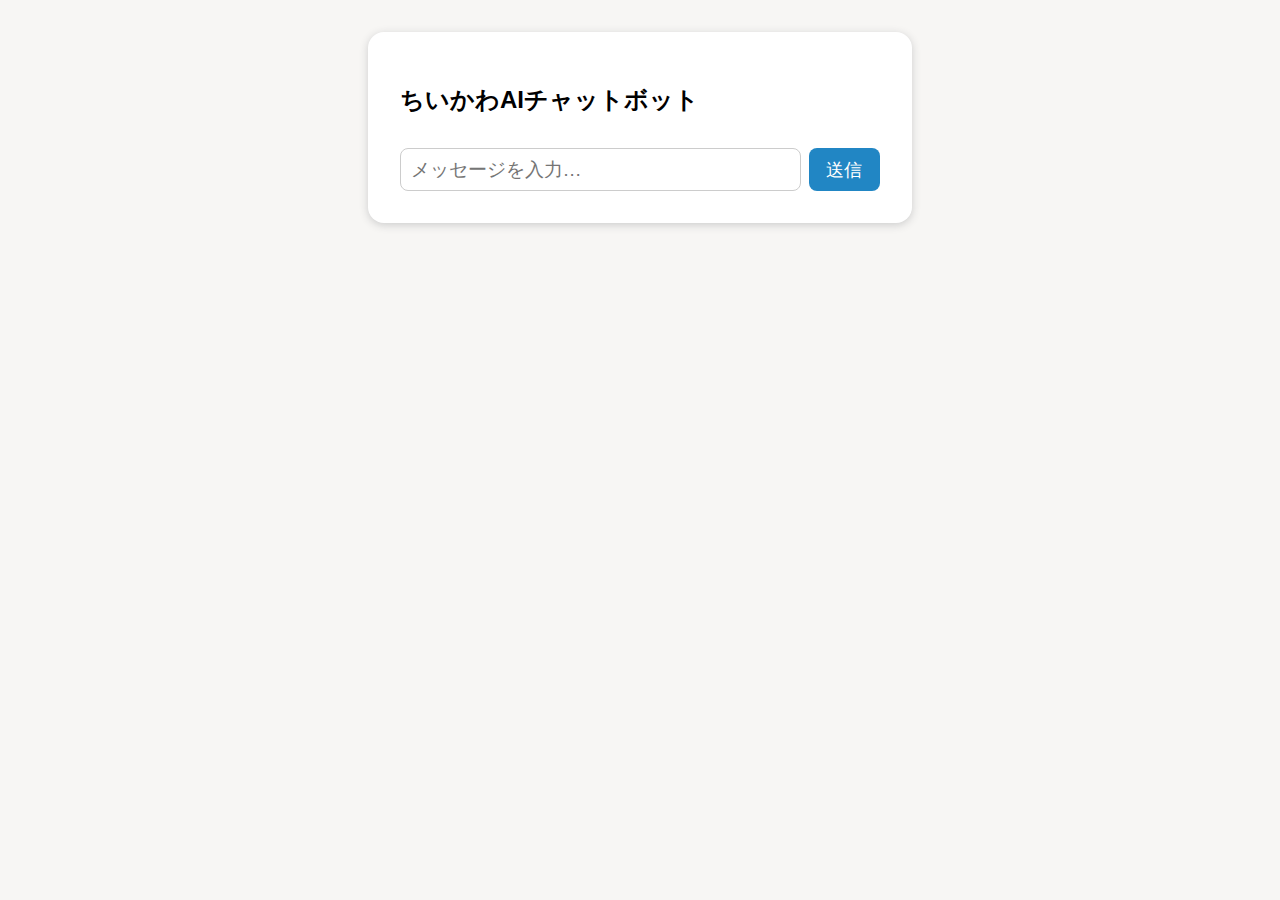
<file: templates/ask.html>
<!DOCTYPE html>
<html lang="ja">
<head>
    <meta charset="UTF-8">
    <title>ちいかわAIチャットボット</title>
    <meta name="viewport" content="width=device-width,initial-scale=1">
    <style>
        body { font-family: "Yu Gothic", sans-serif; background: #f7f6f4; margin: 0; }
        .chat-container { max-width: 480px; margin: 2em auto; background: #fff; border-radius: 16px; box-shadow: 0 2px 8px #ccc; padding: 2em; }
        .msg { margin-bottom: 1em; }
        .user { text-align: right; color: #555; }
        .ai { text-align: left; color: #2186c4; }
        .stamp { width: 80px; }
        form { display: flex; gap: 0.5em; margin-top: 2em; }
        input[type="text"] { flex: 1; font-size: 1.2em; padding: 0.5em; border-radius: 8px; border: 1px solid #ccc; }
        button { padding: 0.5em 1em; border-radius: 8px; border: none; background: #2186c4; color: #fff; font-size: 1.1em; }
    </style>
</head>
<body>
    <div class="chat-container">
        <h2>ちいかわAIチャットボット</h2>
        <div id="chat-area">
            <!-- メッセージ表示ここに追加 -->
        </div>
        <form id="chat-form" autocomplete="off">
            <input type="text" id="message" placeholder="メッセージを入力…" required>
            <button type="submit">送信</button>
        </form>
    </div>
    <script>
        const chatArea = document.getElementById('chat-area');
        const chatForm = document.getElementById('chat-form');
        const messageInput = document.getElementById('message');

        // 履歴保存用（シンプルなJS配列だけど後で拡張可！）
        let history = [];

        chatForm.onsubmit = async (e) => {
            e.preventDefault();
            const userMsg = messageInput.value.trim();
            if (!userMsg) return;
            // ユーザーメッセージ表示
            addMessage(userMsg, 'user');
            messageInput.value = '';

            // AIに送信
            const res = await fetch('/ask', {
                method: 'POST',
                headers: { 'Content-Type': 'application/x-www-form-urlencoded' },
                body: 'message=' + encodeURIComponent(userMsg)
            });
            const data = await res.json();
            let aiMsg = data.reply;

            // スタンプ指示の判定と画像表示例
            if (aiMsg.includes(':stamp-muri:')) {
                aiMsg = aiMsg.replace(':stamp-muri:', '<img src="/static/images/chiikawa/muri.png" alt="むり" class="stamp">');
            }
            // 他にも :stamp-happy: などに対応したい場合はここで追加

            addMessage(aiMsg, 'ai');
        };

        // メッセージ追加関数
        function addMessage(text, sender) {
            const div = document.createElement('div');
            div.className = 'msg ' + sender;
            div.innerHTML = text;
            chatArea.appendChild(div);
            chatArea.scrollTop = chatArea.scrollHeight;
        }
    </script>
</body>
</html>
</file>
